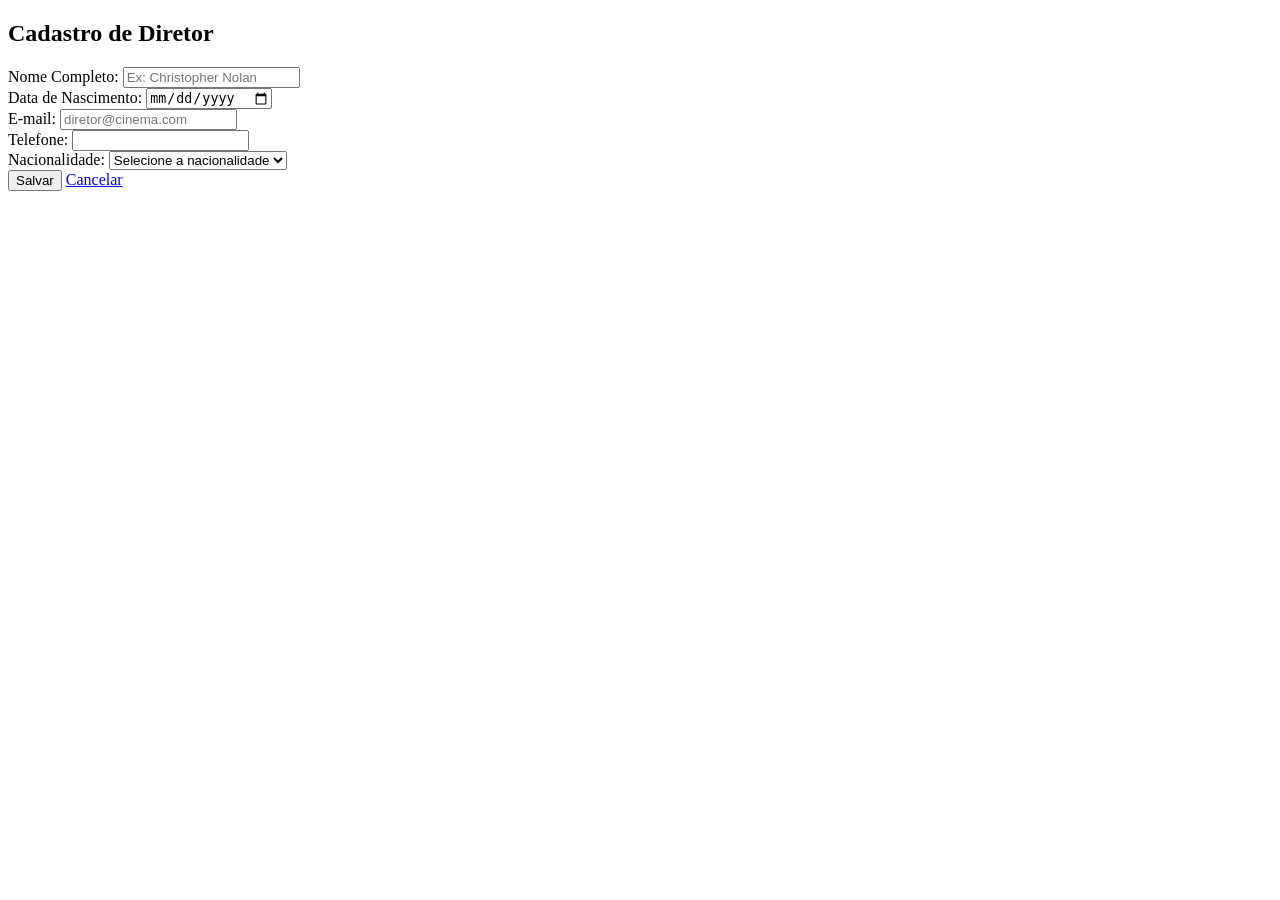
<file: src/main/resources/templates/cadastrarDiretor.html>
<!DOCTYPE html>
<html xmlns:th="http://www.thymeleaf.org">
<head>
    <meta charset="UTF-8">
    <meta name="viewport" content="width=device-width, initial-scale=1.0">
    <title>Cadastrar Diretor</title>
    <link th:href="@{/css/estiloPaginaForm.css}" rel="stylesheet" />
</head>
<body>
    <div class="container">
        <h2 th:text="${diretor.idDiretor == null} ? 'Cadastro de Diretor' : 'Editar Diretor'">Cadastro de Diretor</h2>
        <form th:action="@{/diretores}" th:object="${diretor}" method="post">

            <input type="hidden" th:field="*{idDiretor}" />

            <div class="form-group">
                <label for="nome">Nome Completo:</label>
                <input type="text" th:field="*{nome}" required placeholder="Ex: Christopher Nolan">
            </div>

            <div class="form-group">
                <label for="dataNascimento">Data de Nascimento:</label>
                <input type="date" th:field="*{dataNascimento}">
            </div>

            <div class="form-group">
                <label for="email">E-mail:</label>
                <input type="text" th:field="*{email}" placeholder="diretor@cinema.com">
            </div>

            <div class="form-group">
                <label for="telefone">Telefone:</label>
                <input type="text" th:field="*{telefone}">
            </div>

            <div class="form-group">
                <label for="nacionalidade">Nacionalidade:</label>
                <select id="nacionalidade" th:field="*{idNacionalidade}" required>
                    <option value="" disabled selected>Selecione a nacionalidade</option>
                    <option th:each="nac : ${nacionalidades}" th:value="${nac.idNacionalidade}" th:text="${nac.nome}"></option>
                </select>
            </div>

            <div class="botoes-form">
                <input type="submit" value="Salvar">
                <a href="/diretores" class="btn-cancelar">Cancelar</a>
            </div>
        </form>
    </div>
</body>
</html>
</file>
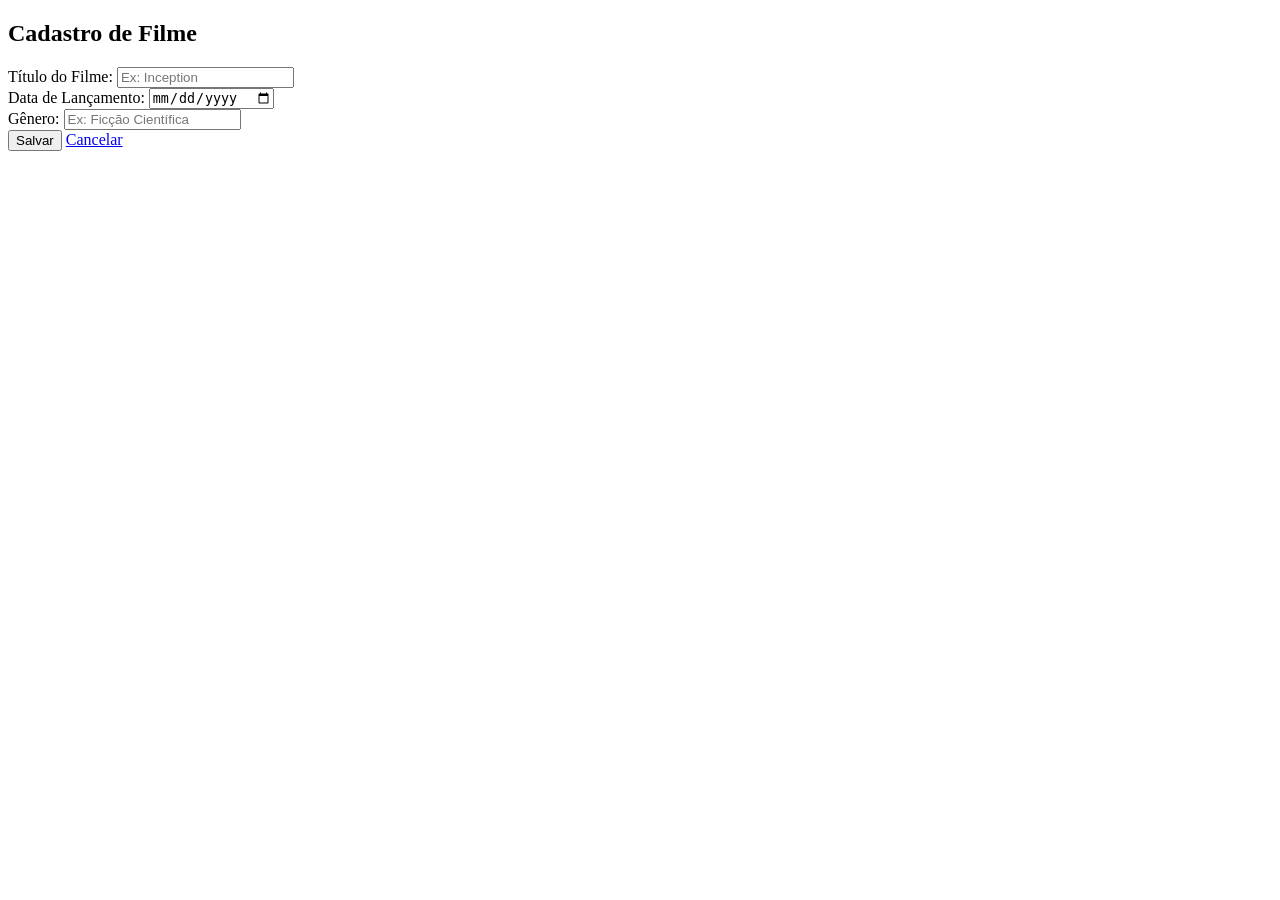
<file: src/main/resources/templates/cadastrarFilme.html>
<!DOCTYPE html>
<html xmlns:th="http://www.thymeleaf.org">
<head>
    <meta charset="UTF-8">
    <meta name="viewport" content="width=device-width, initial-scale=1.0">
    <title>Cadastrar Filme</title>
    <link th:href="@{/css/estiloPaginaForm.css}" rel="stylesheet" />
</head>
<body>
    <div class="container">
        <h2 th:text="${filme.idFilme == null} ? 'Cadastro de Filme' : 'Editar Filme'">Cadastro de Filme</h2>
        <form th:action="@{/filmes}" th:object="${filme}" method="post">

            <input type="hidden" th:field="*{idFilme}" />

            <div class="form-group">
                <label for="titulo">Título do Filme:</label>
                <input type="text" th:field="*{titulo}" required placeholder="Ex: Inception">
            </div>

            <div class="form-group">
                <label for="dataLancamento">Data de Lançamento:</label>
                <input type="date" th:field="*{dataLancamento}">
            </div>

            <div class="form-group">
                <label for="genero">Gênero:</label>
                <input type="text" th:field="*{genero}" placeholder="Ex: Ficção Científica">
            </div>

            <div class="botoes-form">
                <input type="submit" value="Salvar">
                <a href="/filmes" class="btn-cancelar">Cancelar</a>
            </div>
        </form>
    </div>
</body>
</html>
</file>
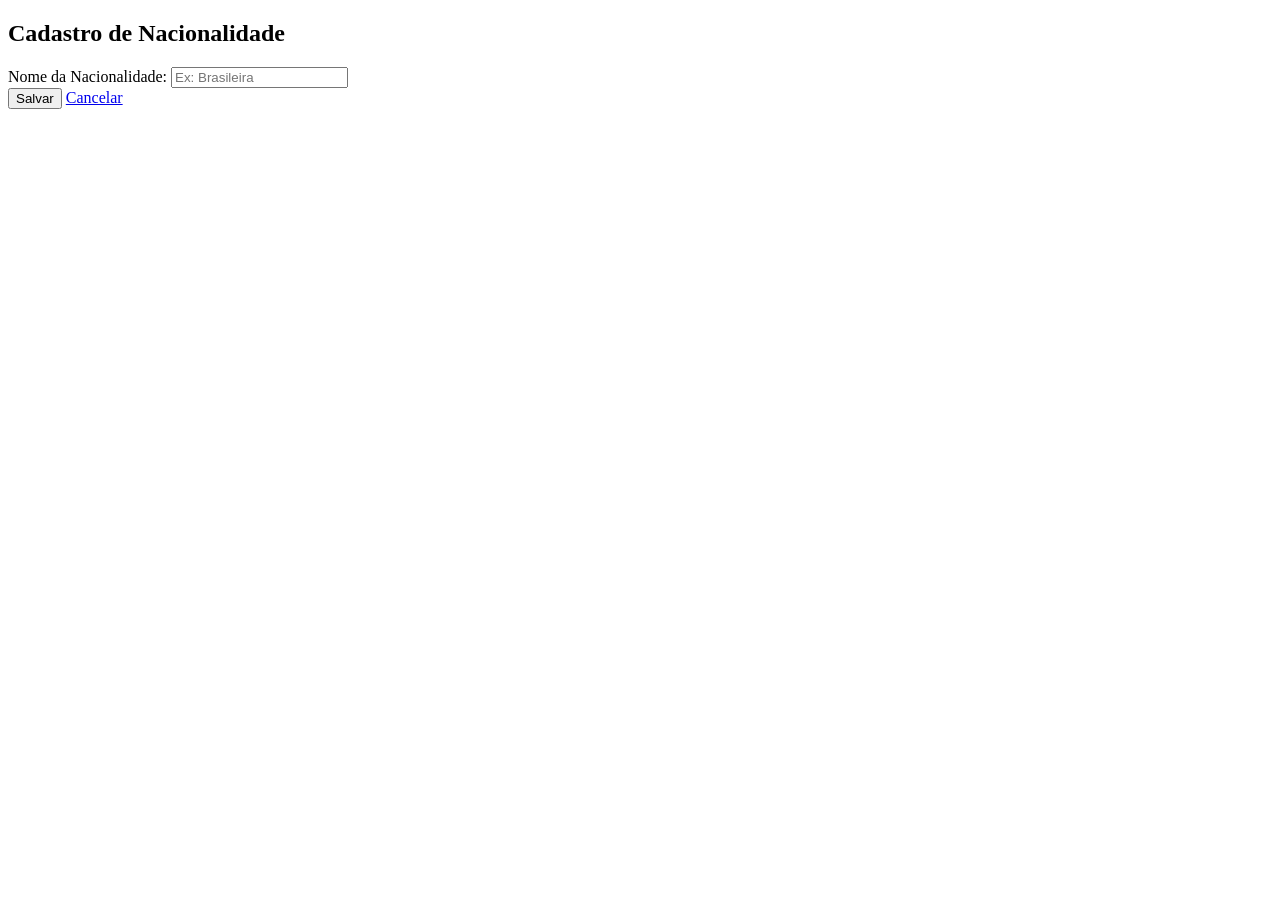
<file: src/main/resources/templates/cadastrarNacionalidade.html>
<!DOCTYPE html>
<html xmlns:th="http://www.thymeleaf.org">
<head>
    <meta charset="UTF-8">
    <meta name="viewport" content="width=device-width, initial-scale=1.0">
    <title>Cadastrar Nacionalidade</title>
    <link th:href="@{/css/estiloPaginaForm.css}" rel="stylesheet" />
</head>
<body>
    <div class="container">
        <h2 th:text="${nacionalidade.idNacionalidade == null} ? 'Cadastro de Nacionalidade' : 'Editar Nacionalidade'">Cadastro de Nacionalidade</h2>
        <form th:action="@{/nacionalidades}" th:object="${nacionalidade}" method="post">

            <input type="hidden" th:field="*{idNacionalidade}" />

            <div class="form-group">
                <label for="nome">Nome da Nacionalidade:</label>
                <input type="text" th:field="*{nome}" required placeholder="Ex: Brasileira">
            </div>

            <div class="botoes-form">
                <input type="submit" value="Salvar">
                <a href="/nacionalidades" class="btn-cancelar">Cancelar</a>
            </div>
        </form>
    </div>
</body>
</html>
</file>
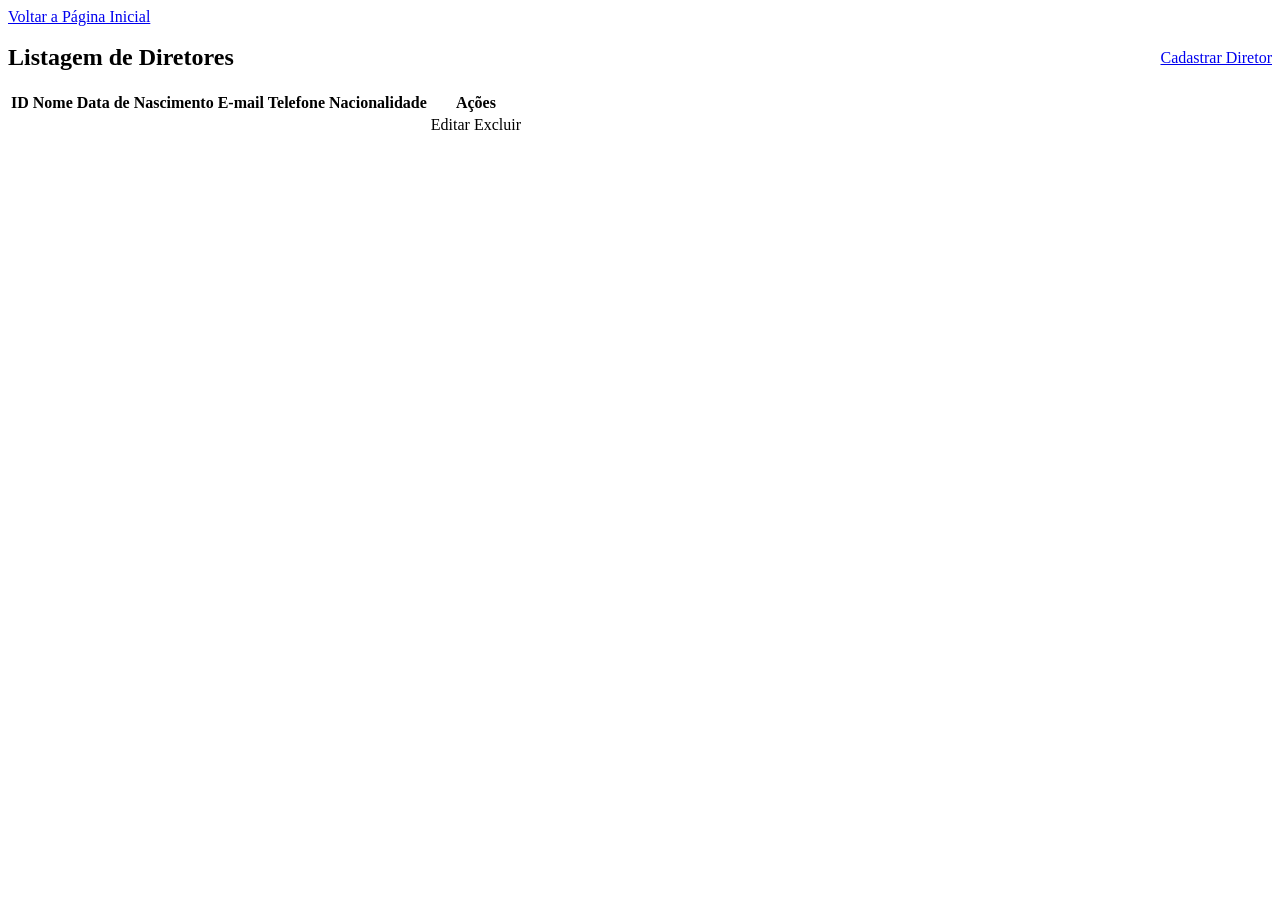
<file: src/main/resources/templates/listDiretores.html>
<!DOCTYPE html>
<html xmlns:th="http://www.thymeleaf.org">
<head>
    <meta charset="UTF-8">
    <meta name="viewport" content="width=device-width, initial-scale=1.0">
    <title>Listagem de Diretores</title>
    <link th:href="@{/css/estiloPaginaListagem.css}" rel="stylesheet" />
    <style>
        .topo-listagem {
            display: flex;
            justify-content: space-between;
            align-items: center;
            margin-bottom: 20px;
        }
        .topo-listagem h2 {
            margin: 0;
        }
    </style>
</head>
<body>
    <a href="/" class="estiloBotaoLink">Voltar a Página Inicial</a>
    <br /><br />

    <div class="divMensagemSucesso" th:unless="${#strings.isEmpty(mensagemSucesso)}">
        <span th:text="${mensagemSucesso}">
    </div>
    <div class="divMensagemErro" th:unless="${#strings.isEmpty(mensagemErro)}">
        <span th:text="${mensagemErro}">
    </div>

    <div class="topo-listagem">
        <h2>Listagem de Diretores</h2>
        <a href="/diretores/novo" class="estiloBotaoLink">Cadastrar Diretor</a>
    </div>

    <table class="tabela-listagem">
        <thead>
            <tr>
                <th>ID</th>
                <th>Nome</th>
                <th>Data de Nascimento</th>
                <th>E-mail</th>
                <th>Telefone</th>
                <th>Nacionalidade</th>
                <th>Ações</th>
            </tr>
        </thead>
        <tbody>
            <tr th:each="diretor : ${diretores}">
                <td th:text="${diretor.idDiretor}"></td>
                <td th:text="${diretor.nome}"></td>
                <td th:text="${diretor.dataNascimento}"></td>
                <td th:text="${diretor.email}"></td>
                <td th:text="${diretor.telefone}"></td>
                <td th:text="${diretor.nomeNacionalidade}"></td>
                <td>
                    <a th:href="@{/diretores/editar/{id}(id=${diretor.idDiretor})}" class="linkEditar">Editar</a>
                    <a th:href="@{/diretores/excluir/{id}(id=${diretor.idDiretor})}" class="linkExcluir" onclick="return confirm('Tem certeza que deseja excluir?');">Excluir</a>
                </td>
            </tr>
        </tbody>
    </table>
</body>
</html>
</file>
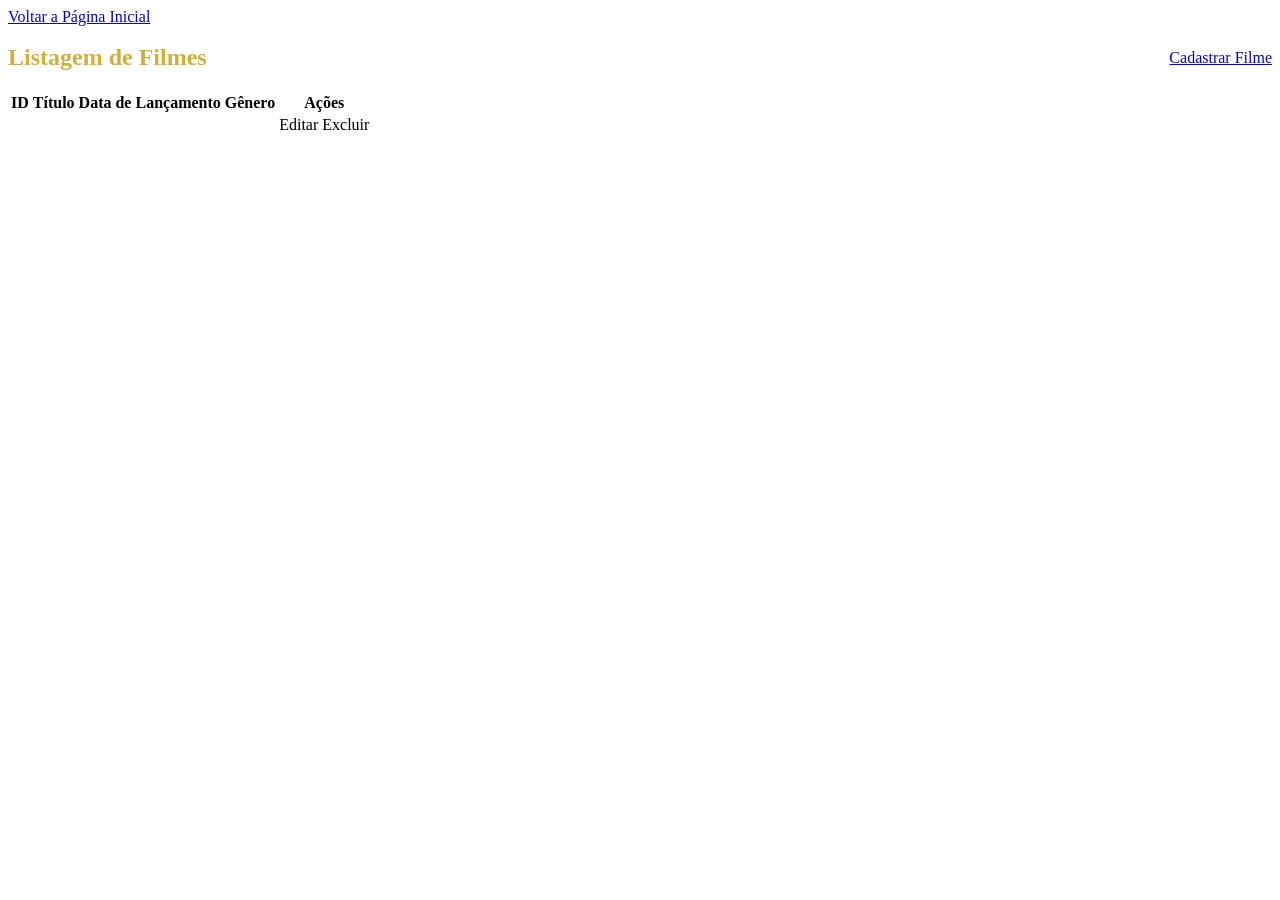
<file: src/main/resources/templates/listFilmes.html>
<!DOCTYPE html>
<html xmlns:th="http://www.thymeleaf.org">
<head>
    <meta charset="UTF-8">
    <meta name="viewport" content="width=device-width, initial-scale=1.0">
    <title>Listagem de Filmes</title>
    <link th:href="@{/css/estiloPaginaListagem.css}" rel="stylesheet" />
    <style>
        .topo-listagem {
            display: flex;
            justify-content: space-between;
            align-items: center;
            margin-bottom: 20px;
        }
        .topo-listagem h2 {
            margin: 0;
            color: #d4af37;
        }
    </style>
</head>
<body>
    <a href="/" class="estiloBotaoLink">Voltar a Página Inicial</a>
    <br /><br />

    <div class="divMensagemSucesso" th:unless="${#strings.isEmpty(mensagemSucesso)}">
        <span th:text="${mensagemSucesso}"></span>
    </div>
    <div class="divMensagemErro" th:unless="${#strings.isEmpty(mensagemErro)}">
        <span th:text="${mensagemErro}"></span>
    </div>

    <div class="topo-listagem">
        <h2>Listagem de Filmes</h2>
        <a href="/filmes/novo" class="estiloBotaoLink">Cadastrar Filme</a>
    </div>

    <table class="tabela-listagem">
        <thead>
            <tr>
                <th>ID</th>
                <th>Título</th>
                <th>Data de Lançamento</th>
                <th>Gênero</th>
                <th>Ações</th>
            </tr>
        </thead>
        <tbody>
            <tr th:each="filme : ${filmes}">
                <td th:text="${filme.idFilme}"></td>
                <td th:text="${filme.titulo}"></td>
                <td th:text="${filme.dataLancamento}"></td>
                <td th:text="${filme.genero}"></td>
                <td>

                    <a th:href="@{/filmes/editar/{id}(id=${filme.idFilme})}" class="linkEditar">Editar</a>
                    <a th:href="@{/filmes/excluir/{id}(id=${filme.idFilme})}" class="linkExcluir" onclick="return confirm('Tem certeza que deseja excluir?');">Excluir</a>
                </td>
            </tr>
        </tbody>
    </table>
</body>
</html>
</file>
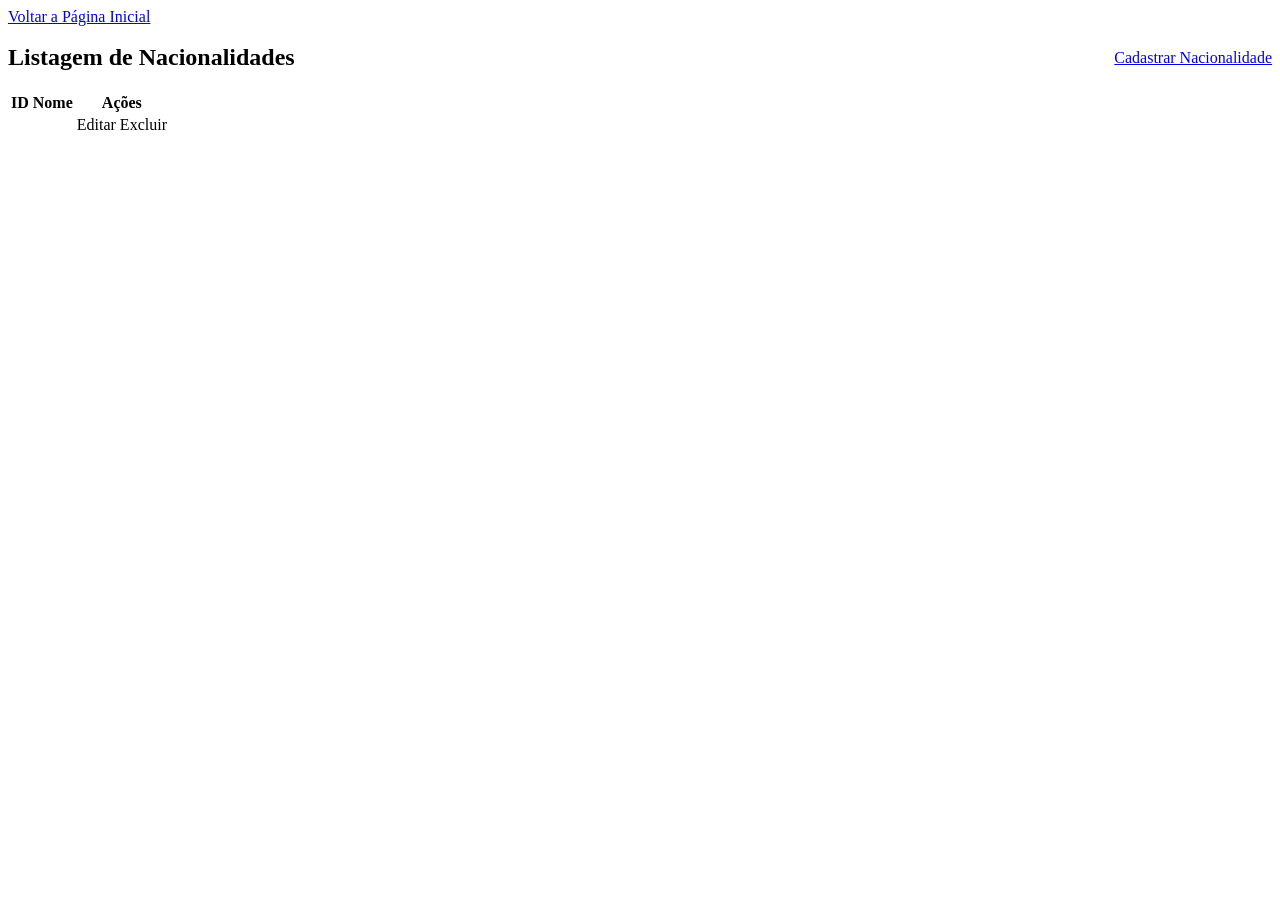
<file: src/main/resources/templates/listNacionalidades.html>
<!DOCTYPE html>
<html xmlns:th="http://www.thymeleaf.org">
<head>
    <meta charset="UTF-8">
    <meta name="viewport" content="width=device-width, initial-scale=1.0">
    <title>Listagem de Nacionalidades</title>
    <link th:href="@{/css/estiloPaginaListagem.css}" rel="stylesheet" />
    <style>
        .topo-listagem {
            display: flex;
            justify-content: space-between;
            align-items: center;
            margin-bottom: 20px;
        }
        .topo-listagem h2 {
            margin: 0;
        }
    </style>
</head>
<body>
    <a href="/" class="estiloBotaoLink">Voltar a Página Inicial</a>
    <br /><br />

    <div class="divMensagemSucesso" th:unless="${#strings.isEmpty(mensagemSucesso)}">
        <span th:text="${mensagemSucesso}">
    </div>
    <div class="divMensagemErro" th:unless="${#strings.isEmpty(mensagemErro)}">
        <span th:text="${mensagemErro}">
    </div>

    <div class="topo-listagem">
        <h2>Listagem de Nacionalidades</h2>
        <a href="/nacionalidades/novo" class="estiloBotaoLink">Cadastrar Nacionalidade</a>
    </div>

    <table class="tabela-listagem">
        <thead>
            <tr>
                <th>ID</th>
                <th>Nome</th>
                <th>Ações</th>
            </tr>
        </thead>
        <tbody>
            <tr th:each="nacionalidade : ${nacionalidades}">
                <td th:text="${nacionalidade.idNacionalidade}"></td>
                <td th:text="${nacionalidade.nome}"></td>
                <td>
                    <a th:href="@{/nacionalidades/editar/{id}(id=${nacionalidade.idNacionalidade})}" class="linkEditar">Editar</a>
                    <a th:href="@{/nacionalidades/excluir/{id}(id=${nacionalidade.idNacionalidade})}" class="linkExcluir" onclick="return confirm('Tem certeza que deseja excluir?');">Excluir</a>
                </td>
            </tr>
        </tbody>
    </table>
</body>
</html>
</file>
